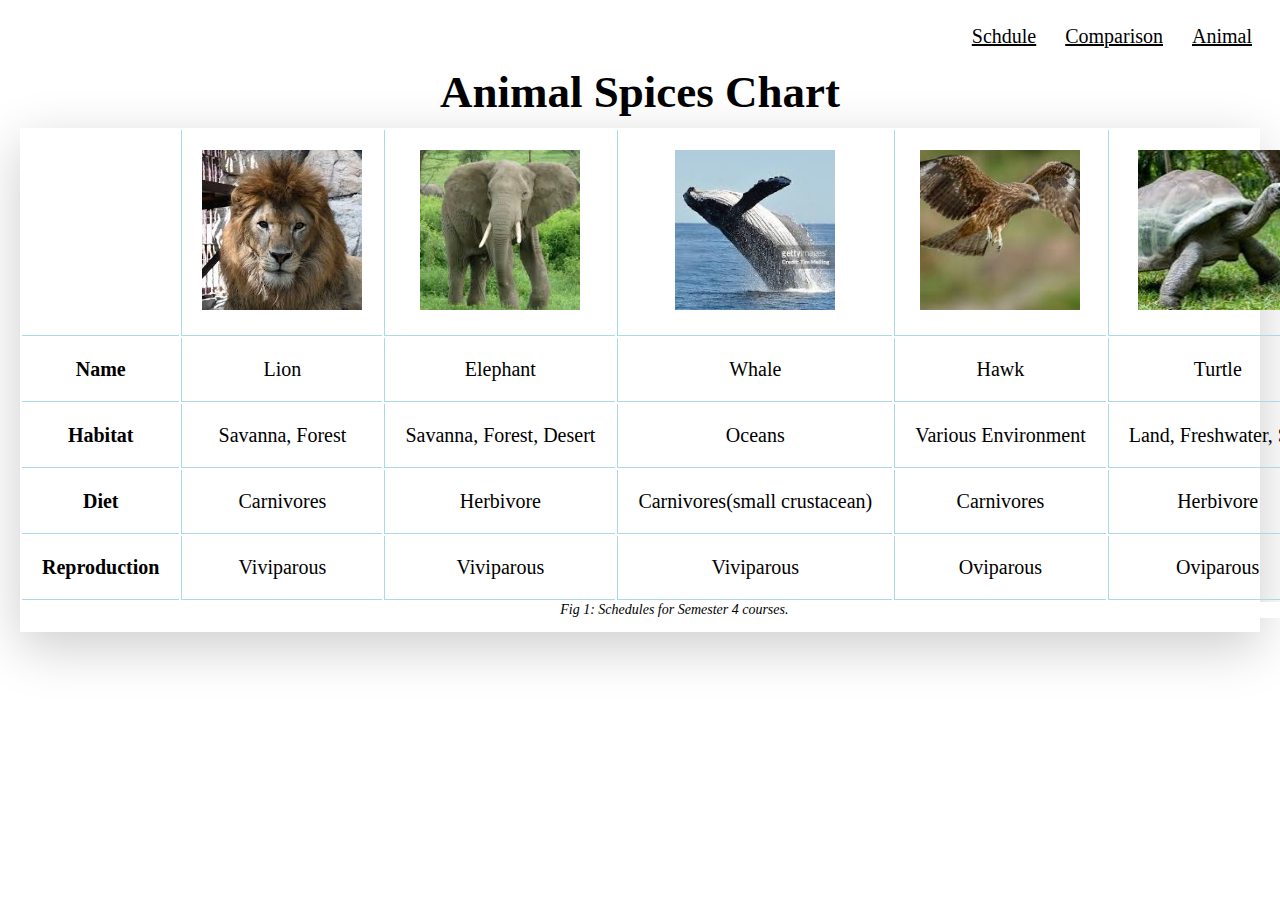
<file: pages/animal.html>
<!DOCTYPE html>
<html lang="en">

<head>
    <meta charset="UTF-8">
    <meta name="viewport" content="width=device-width, initial-scale=1.0">
    <link rel="stylesheet" href="../style.css">
    <title>HTML TABLE EXAMPLE</title>
</head>

<body>
    <nav>
        <ul>
            <li><a href="../index.html">Schdule</a></li>
            <li><a href="./comparsion.html">Comparison</a></li>
            <li><a href="#">Animal</a></li>
        </ul>
    </nav>



    <h2 id="animal species chart">Animal Spices Chart</h2>
    <div class="table-wrapper">
        <table aria-labelledby="course-schedule-table">
            <caption>Fig 1: Schedules for Semester 4 courses.</caption>
            <thead>
                <tr>
                    <th id="space" scope="col"> </th>
                    <th id="lion" scope="col"><img src="../photo/lion.jpg" alt="lion"></th>
                    <th id="elephant" scope="col"><img src="../photo/elephant.jpg" alt="elephant"></th>
                    <th id="whale" scope="col"><img src="../photo/whale.jpg" alt="whale"></th>
                    <th id="hawk" scope="col"><img src="../photo/hawk.jpg" alt="hawk"></th>
                    <th id="turtle" scope="col"><img src="../photo/turtle.jpg" alt="turtle"></th>
                </tr>
            </thead>
            <tbody>
                <tr>
                    <th id="name" scope="row">Name</th>
                    <td headers="name lion">Lion</td>
                    <td headers="name elephant">Elephant</td>
                    <td headers="name whale">Whale</td>
                    <td headers="name hawk">Hawk</td>
                    <td headers="name turtle">Turtle</td>
                </tr>
                <tr>
                    <th id="habitat" scope="row">Habitat</th>
                    <td headers="habitat lion">Savanna, Forest</td>
                    <td headers="habitat elephant">Savanna, Forest, Desert</td>
                    <td headers="habitat whale">Oceans</td>
                    <td headers="habitat hawk">Various Environment</td>
                    <td headers="habitat turtle">Land, Freshwater, Sea</td>

                </tr>
                <tr>
                    <th id="diet" scope="row">Diet</th>
                    <td headers="diet lion">Carnivores</td>
                    <td headers="diet elephant">Herbivore</td>
                    <td headers="diet whale">Carnivores(small crustacean)</td>
                    <td headers="diet hawk">Carnivores</td>
                    <td headers="diet turtle">Herbivore</td>    
                </tr>
                <tr>
                    <th id="reproduction" scope="row">Reproduction</th>
                    <td headers="repro lion">Viviparous</td>
                    <td headers="repro elephant">Viviparous</td>
                    <td headers="repro whale">Viviparous</td>
                    <td headers="repro hawk">Oviparous</td>
                    <td headers="repro turtle">Oviparous</td>    
                </tr>
            </tbody>
        </table>

    </div>
</body>

</html>
</file>
<file: style.css>
* {
    box-sizing: border-box;
    -webkit-box-sizing: border-box;
    -moz-box-sizing: border-box;
    margin: 0;
    padding: 0;
    /* background-color: white; */
}

body {
    font-family: 'Times New Roman', Times, serif;
    -webkit-font-smoothing: antialiased;
    font-size: 30px;
}

nav {
    padding: 16px;
}

nav ul {
    width: 100%;
    display: inline-block;
    list-style: none;
    text-align: right;
    font-size: 20px;
}

nav ul li {
    display: inline-block;
    margin: 0px 12px;
    text-decoration: none;
}
nav ul li a {
    color: black;
}





h2 {
    text-align: center;
}

#course-schdule-table {
    padding: 30px 0px;
    text-align: center;
    font-size: 18px;
    text-transform: lowercase;
    letter-spacing: 1px;
}

/* Table style rules */

.table-wrapper {
    margin: 10px 20px 20px;
    box-shadow: 0px 15px 50px rgb(0, 0, 0, 0.2);
}

table {
    border-radius: 5px;
    width: 100%;
    white-space: nowrap;
    /* background-color: rgb(238, 237, 237); */
    font-size: 20px;
}

caption {
    margin-bottom: 14px;
    caption-side: bottom;
    font-style: italic;
    font-size: 14px;
    background-color: white;
}

thead img {
    max-width: 160px;
}

table th,
table td {
    padding: 20px;
    text-align: center;
    border-left: solid 1px lightblue;
    border-bottom: solid 1px lightblue;
}

tbody th,
#space {
    border-left: 0;
}
</file>
